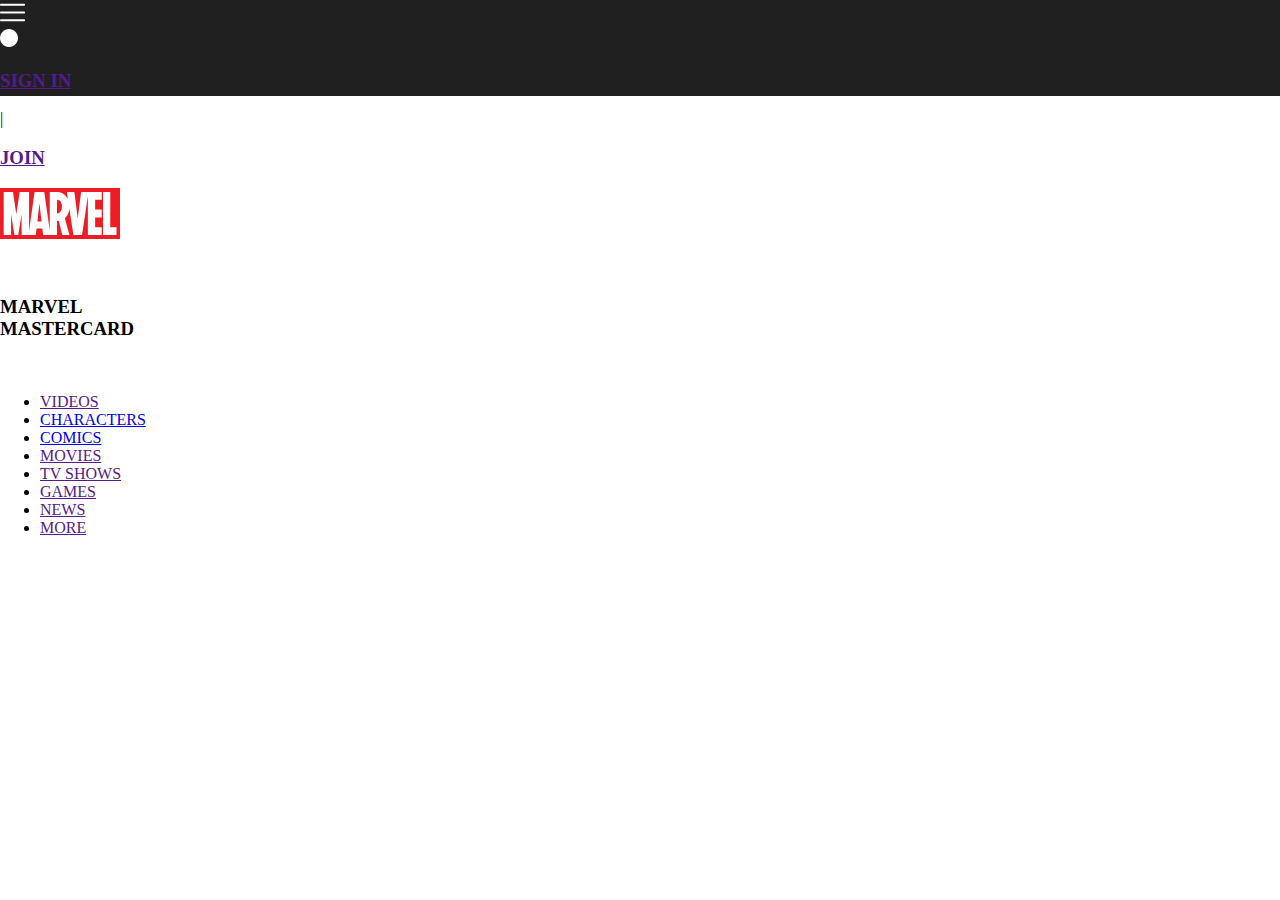
<file: index.html>
<!DOCTYPE html>
<html lang="en">
  <head>
    <meta charset="UTF-8" />
    <meta name="viewport" content="width=device-width, initial-scale=1.0" />
    <title>Marvel</title>
    <link rel="stylesheet" href="./styles.css" />
  </head>
  <body>
    <header class="header">
      <div class="header-container">
        <div class="header-space1"></div>
        <div class="header-menu">
          <img width="25px" height="25px" src="./assets/bars.svg" alt="" />
        </div>
        <div class="header-login">
          <a class="sigin" href="">
            <img width="18px" height="18px" src="./assets/symbol.svg" alt="" />
            <h3>SIGN IN</h3>
          </a>
          <span class="space">|</span>
          <a class="join" href="">
            <h3>JOIN</h3>
          </a>
        </div>
        <div class="header-logo">
          <img width="120px" height="51px" src="./assets/marvel.svg" alt="" />
        </div>
        <div class="header-mastercard">
          <img
            height="30px"
            width="35px"
            src="./assets/mastercard.svg"
            alt=""
          />
          <h3>
            MARVEL <br />
            MASTERCARD
          </h3>
        </div>
        <di class="header-search">
          <img width="15px" height="15px" src="../assets/search.svg" alt="" />
        </di>
        <div class="header-space2"></div>
      </div>

      <div class="header-options">
        <ul>
          <li class="videos"><a href="">VIDEOS</a></li>
          <li class="char"><a href="char">CHARACTERS</a></li>
          <li class="comics"><a href="comic">COMICS</a></li>
          <li class="movies"><a href="">MOVIES</a></li>
          <li class="shows"><a href="">TV SHOWS</a></li>
          <li class="games"><a href="">GAMES</a></li>
          <li class="news"><a href="">NEWS</a></li>
          <li class="more"><a href="">MORE</a></li>
        </ul>
      </div>
    </header>
  </body>
</html>
</file>
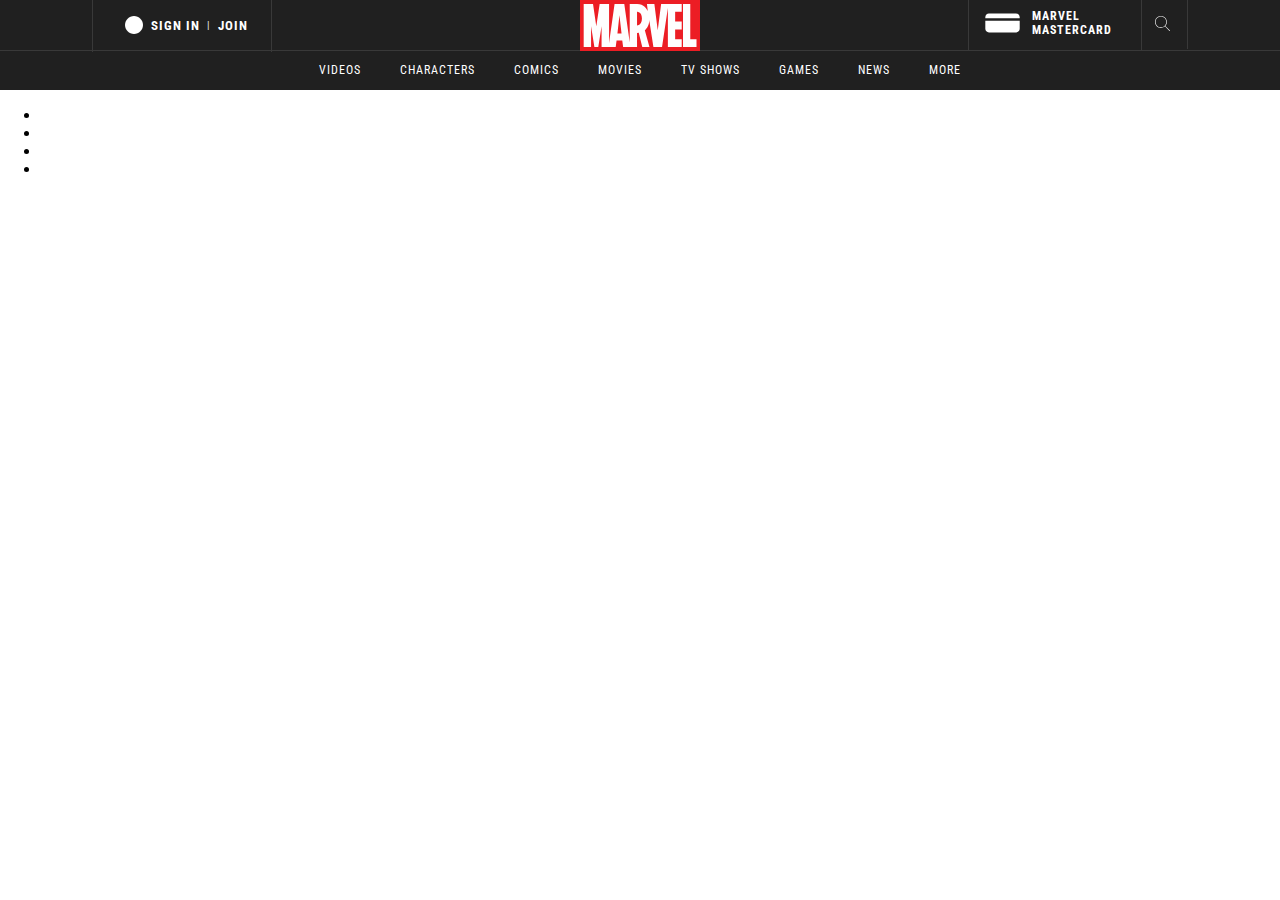
<file: marvel-intento-2/index.html>
<!DOCTYPE html>
<html lang="en">
  <head>
    <meta charset="UTF-8" />
    <meta name="viewport" content="width=device-width, initial-scale=1.0" />
    <title>Marvel</title>
    <link rel="stylesheet" href="./styles.css" />
  </head>
  <body>
    <header class="header">
      <div class="header-container">
        <div class="header-space1"></div>
        <div class="header-menu">
          <img width="25px" height="25px" src="../assets/bars.svg" alt="" />
        </div>
        <div class="header-login">
          <a class="sigin" href="">
            <img width="18px" height="18px" src="../assets/symbol.svg" alt="" />
            <h3>SIGN IN</h3>
          </a>
          <span class="space">|</span>
          <a class="join" href="">
            <h3>JOIN</h3>
          </a>
        </div>
        <div class="header-logo">
          <img width="120px" height="51px" src="../assets/marvel.svg" alt="" />
        </div>
        <div class="header-mastercard">
          <img
            height="30px"
            width="35px"
            src="../assets/mastercard.svg"
            alt=""
          />
          <h3>
            MARVEL <br />
            MASTERCARD
          </h3>
        </div>
        <di class="header-search">
          <img width="15px" height="15px" src="../assets/search.svg" alt="" />
        </di>
        <div class="header-space2"></div>
      </div>

      <div class="header-options">
        <ul>
          <li class="videos"><a href="">VIDEOS</a></li>
          <li class="char"><a href="char">CHARACTERS</a></li>
          <li class="comics"><a href="comic">COMICS</a></li>
          <li class="movies"><a href="">MOVIES</a></li>
          <li class="shows"><a href="">TV SHOWS</a></li>
          <li class="games"><a href="">GAMES</a></li>
          <li class="news"><a href="">NEWS</a></li>
          <li class="more"><a href="">MORE</a></li>
        </ul>
      </div>
    </header>
    <section class="section-1">
      <div class="section-1--img">
        <div class=""></div>
      </div>
      <ul>
        <li></li>
        <li></li>
        <li></li>
        <li></li>
      </ul>
      <h2></h2>
      <ul>
        <article></article>
        <article></article>
        <article></article>
        <article></article>
      </ul>
    </section>
  </body>
</html>
</file>
<file: styles.css>
@import url('https://fonts.googleapis.com/css2?family=Lato:wght@300;400&family=Oswald&display=swap');

body {
  margin: 0;
  padding: 0;
}

.header {
  width: 100%;
  height: 6em;
  background-color:#202020;
}

.header__links {
  width: 100%;
  height: 3.2em;
  display: flex;
  flex-direction: row;
  align-items: center;
  border-bottom: 1px solid #393939;
  /* padding-top: .25em; */
}


.header__links--left {
  color: white;
  height: 3.2em;
  display: flex;
  align-items: center;
  border-left:  1px solid #393939;
  border-right:  1px solid #393939;
  padding-right: 1em;
  padding-left: 1em;
  margin-left: 9em;
  margin-right: 8em;
}
.header__links--left  a{
  color: white;
  text-decoration: none;
  font-family: 'Oswald';
  font-size: 15px;
  letter-spacing: 2px;

}


.header__links--left span {
  color: white;
  font-size: 15px;
  margin-left: .4em;
  margin-right: .4em;
  margin-top: .5em;
}
.header__links--left-img {
  fill:#fff;
}
.header__links--left-img svg {
  width: 1.2em;
  height: 1.2em;
}

.header__links--logo{
  width: 40%;
  display: flex;
  justify-content: center;
  margin-right: 2em;
}

.header__links--pays {
  display: flex;
  height: 3.2em;
  flex-direction: row;
  align-items: center;
}

.header__links--card-div {
  height: 3.2em;
  border-left:  1px solid #393939;
  padding-left: 1em;
  padding-right: 1em;
  display: flex ;
  align-items: center;
}
.header__links--search-div {
  height: 3.2em;
  border-left:  1px solid #393939;
  border-right:  1px solid #393939;
  padding-left: 1em;
  padding-right: 1em;
  display: flex ;
  align-items: center;
}

.header__links--card {
  display: flex ;
  align-items: center;
  color: white;
  text-decoration: none;
  line-height: 1;
  font-family: 'Oswald';
  font-size: 12px;
  letter-spacing: 2px;
  padding-left: 2em;
  padding-right: 2em;

}
.header__links--card img{
  width: 5em;
  height: 3.5em;
}
.header__links--search{
}
.header__links--search img {
  width: 2em;
  height: 2em;
}



.header__menu {
  width: 100%;
  height: 2.8em;
  display: flex;
  flex-direction: row;
  list-style: none;
  justify-content: center;
  align-items: center;
  margin: 0;
  padding: 0;
}

.header__menu li {
  font-family: 'Oswald';
  font-weight: 400;
  font-size: 12px;
  letter-spacing: 2px;
  color: white;
  margin-left: 1em;
  margin-right: 1em;
}
</file>
<file: marvel-intento-2/styles.css>
@import url('https://fonts.googleapis.com/css2?family=Lato&family=Open+Sans+Condensed:wght@300&family=Roboto+Condensed:wght@400;700&display=swap');
body {
  padding: 0;
  margin: 0;
}

.header {
  display: grid;
  width: 100%;
  height: 100%;
  background-color: #202020;
  grid-template-rows: 50px 40px;
}
.header-container {
  display: grid;
  width: 100%;
  height: 50px;
  grid-row: 1;
  align-content: center;
  background-color: #202020;
  border-bottom: 1px solid #393939;
  grid-template-columns: 0.7fr 220px 5fr 170px 50px 0.7fr;
  grid-template-areas: 'space1 login logo mastercard search space2';
}

.header-space1 {
  /* background-color: yellow; */
  grid-area: space1;
  height: 50px;
}
.header-space2 {
  /* background-color: thistle; */
  grid-area: space2;
  height: 50px;
}
.header-menu {
  display: none;
}
.header-login {
  grid-area: login;
  display: grid;

  max-width: 180px;
  height: 50px;
  grid-template-columns: 0.6fr 0.1fr 0.3fr;
  grid-template-areas: 'sigin space join';
}
.header-login .sigin {
  grid-area: sigin;
  display: flex;
  justify-content: flex-end;
  align-items: center;
  height: 53px;
  text-decoration: none;
  color: white;
  font-family: 'Roboto Condensed';
  font-weight: 700;
  font-size: 11px;
  letter-spacing: 1px;
  border-left: 1px solid #393939;
}

.header-login .sigin img {
  margin-right: 8px;
}

.header-login .space {
  grid-area: space;
  display: flex;
  justify-content: center;
  align-items: center;
  height: 50px;
  font-size: 10px;
  font-family: 'Lato';
  color: white;
  /* background-color: fuchsia; */
}
.header-login .join {
  grid-area: join;
  display: flex;
  align-items: center;
  height: 53px;
  text-decoration: none;
  color: white;
  font-family: 'Roboto Condensed';
  font-weight: 700;
  font-size: 11px;
  letter-spacing: 1px;
  border-right: 1px solid #393939;
}

.header-logo {
  /* background-color: darkslateblue; */
  justify-self: center;
  align-self: center;
  height: 50px;
  grid-area: logo;
}
.header-mastercard {
  /* background-color: yellowgreen; */
  grid-area: mastercard;
  width: 140px;
  height: 49px;
  display: flex;
  flex-direction: row;
  align-items: center;
  padding-left: 1em;
  padding-right: 1em;
  padding-bottom: 0.2em;
  border-right: 1px solid #393939;
  border-left: 1px solid #393939;
}

.header-mastercard h3 {
  width: 100%;
  height: 50px;
  font-family: 'Roboto Condensed';
  font-size: 12px;
  letter-spacing: 1px;
  color: #fff;
  display: flex;
  align-items: center;
  margin-left: 1em;
}

.header-search {
  /* background-color: blueviolet; */
  grid-area: search;
  height: 50px;
  display: flex;
  align-items: center;
  justify-content: center;

  border-right: 1px solid #393939;
}

.header-options {
  grid-row: 2;
  justify-self: center;
  width: 100%;
  height: 40px;
  display: flex;
  justify-content: center;
  align-items: center;
}
.header-options ul {
  display: flex;
  align-items: center;
  height: 40px;
  margin: 0;
  padding: 0;
  flex-direction: row;
  justify-content: space-evenly;
  list-style: none;
  min-width: 45em;
}
.header-options li {
  display: flex;
  align-items: center;
  height: 35px;
}

.videos:hover {
  margin-top: -4px;
  margin-bottom: -6px;
  border-bottom: 3px solid red;
}

.char:hover {
  margin-top: -4px;
  margin-bottom: -6px;
  border-bottom: 3px solid red;
}
.comics:hover {
  margin-top: -4px;
  margin-bottom: -6px;
  border-bottom: 3px solid red;
}
.movies:hover {
  margin-top: -4px;
  margin-bottom: -6px;
  border-bottom: 3px solid red;
}
.shows:hover {
  margin-top: -4px;
  margin-bottom: -6px;
  border-bottom: 3px solid red;
}
.games:hover {
  margin-top: -4px;
  margin-bottom: -6px;
  border-bottom: 3px solid red;
}
.news:hover {
  margin-top: -4px;
  margin-bottom: -6px;
  border-bottom: 3px solid red;
}
.more:hover {
  margin-top: -4px;
  margin-bottom: -6px;
  border-bottom: 3px solid red;
}

.header-options li a {
  font-family: 'Roboto Condensed';
  font-size: 12px;
  letter-spacing: 1px;
  color: white;
  text-decoration: none;
}

@media (max-width: 860px) {
  .header {
    grid-template-rows: 50px;
  }
  .header-container {
    height: 50px;
    grid-row: 1;
    grid-template-columns: 30px 5fr 30px;
    grid-template-areas: 'menu logo search';
  }
  .header-menu {
    display: flex;
    justify-content: center;
    align-items: center;
    width: 90px;
    height: 50px;
    display: flex;
    grid-area: menu;
  }
  .header-search img {
    height: 30px;
    width: 20px;
    margin-right: 3.5em;
  }
  .header .header-login {
    display: none;
  }
  .header-space1 {
    display: none;
  }
  .header-mastercard {
    display: none;
  }

  .header-space2 {
    display: none;
  }
  .header-options {
    display: none;
  }
}
</file>
